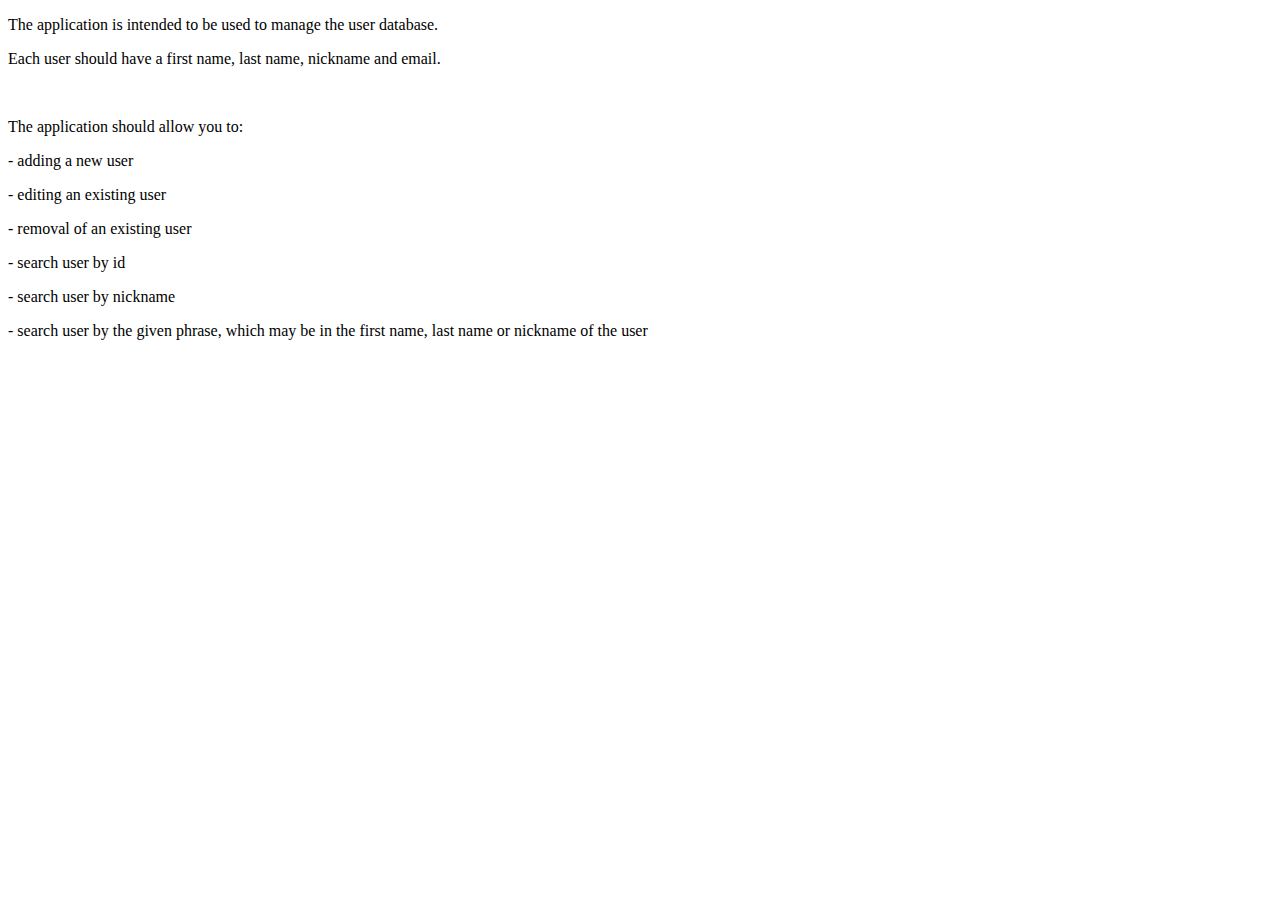
<file: src/main/resources/templates/index.html>
<!DOCTYPE html>
<html xmlns="http://www.w3.org/1999/xhtml"
      xmlns:th="http://www.thymeleaf.org">
<head>
    <meta charset="UTF-8">
    <title>Home page</title>
    <div th:replace="header :: header-css"></div>
</head>
<body>
    <div th:replace="header :: header"></div>
        <div class="body-container">
            <div class="form-container">
                <div class="form-form">
                    <div class="form-input">
                        <p>The application is intended to be used to manage the user database.</p>
                        <p>Each user should have a first name, last name, nickname and email.</p>
                        <br>
                        <p>The application should allow you to:</p>
                        <p>- adding a new user</p>
                        <p>- editing an existing user</p>
                        <p>- removal of an existing user</p>
                        <p>- search user by id</p>
                        <p>- search user by nickname</p>
                        <p>- search user by the given phrase, which may be in the first name, last name or nickname of the user</p>
                    </div>
                </div>
            </div>
        </div>
    <div th:replace="footer :: footer"></div>
</body>
</html>
</file>
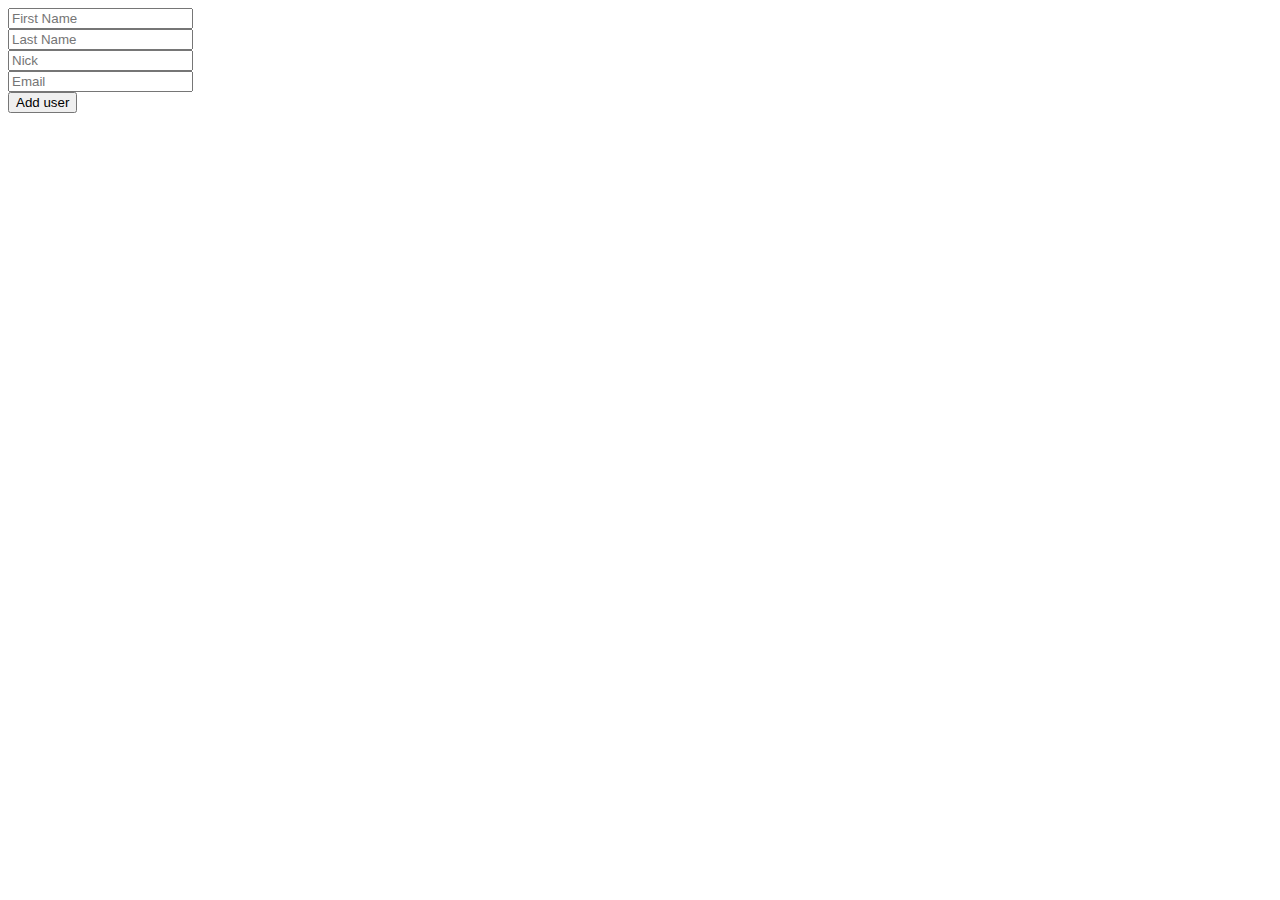
<file: src/main/resources/templates/addUserPage.html>
<!DOCTYPE html>
<html xmlns="http://www.w3.org/1999/xhtml"
      xmlns:th="http://www.thymeleaf.org">
<head>
  <meta charset="UTF-8">
  <title>Add User</title>
  <div th:replace="header :: header-css"></div>
</head>
<body>
  <div th:replace="header :: header"></div>
  <div class="body-container">
    <div class="form-container">
    <form class="form-form" action="addUser" method="post">
      <input class="form-input" name="firstName" placeholder="First Name"><br>
      <input class="form-input" name="lastName" placeholder="Last Name"><br>
      <input class="form-input" name="nick" placeholder="Nick"><br>
      <input class="form-input" name="email" placeholder="Email"><br>
      <button class="form-button">Add user</button>
    </form>
  </div>
  </div>
  <div th:replace="footer :: footer"></div>
</body>
</html>
</file>
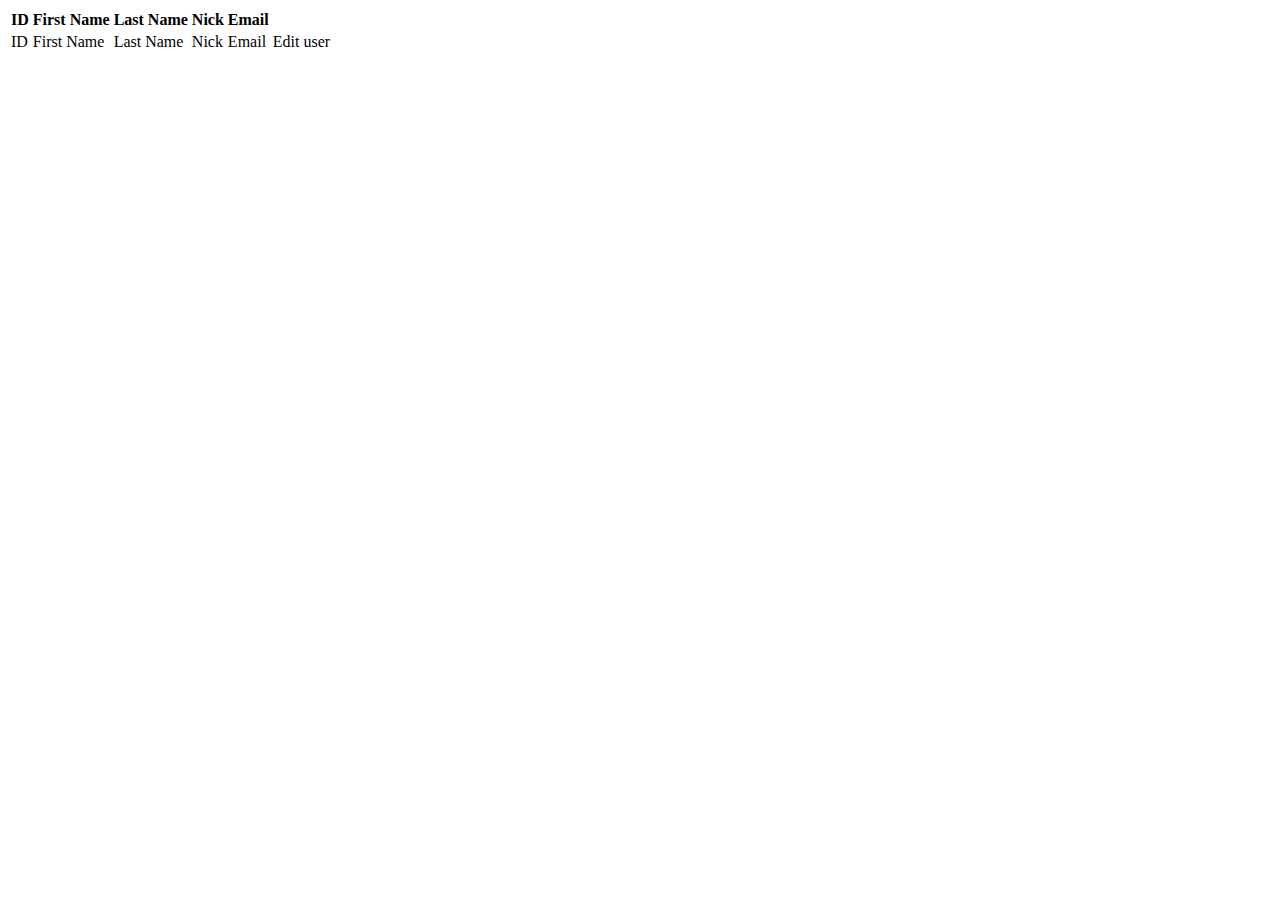
<file: src/main/resources/templates/editUsersPage.html>
<!DOCTYPE html>
<html xmlns="http://www.w3.org/1999/xhtml"
      xmlns:th="http://www.thymeleaf.org">
<head>
  <meta charset="UTF-8">
  <title>Edit Users</title>
  <div th:replace="header :: header-css"></div>
</head>
<body>
<div th:replace="header :: header"></div>
<div class="body-container">
  <form class="table-container" action="usersEdit" method="get">
    <table class="table-form">
      <tr class="table-input">
        <th class="table-input">ID</th>
        <th class="table-input">First Name</th>
        <th class="table-input">Last Name</th>
        <th class="table-input">Nick</th>
        <th class="table-input">Email</th>
      </tr>
      <tr class="table-input" th:each="u : ${usersEditList}">
        <td class="table-input" th:text="${u.id}">ID</td>
        <td class="table-input" th:text="${u.firstName}">First Name</td>
        <td class="table-input" th:text="${u.lastName}">Last Name</td>
        <td class="table-input" th:text="${u.nick}">Nick</td>
        <td class="table-input" th:text="${u.email}">Email</td>
        <td><a class="form-button" th:href="@{/usersEdit/{id}(id=${u.id})}">Edit user</a></td>
      </tr>
    </table>
  </form>
</div>
<div th:replace="footer :: footer"></div>
</body>
</html>
</file>
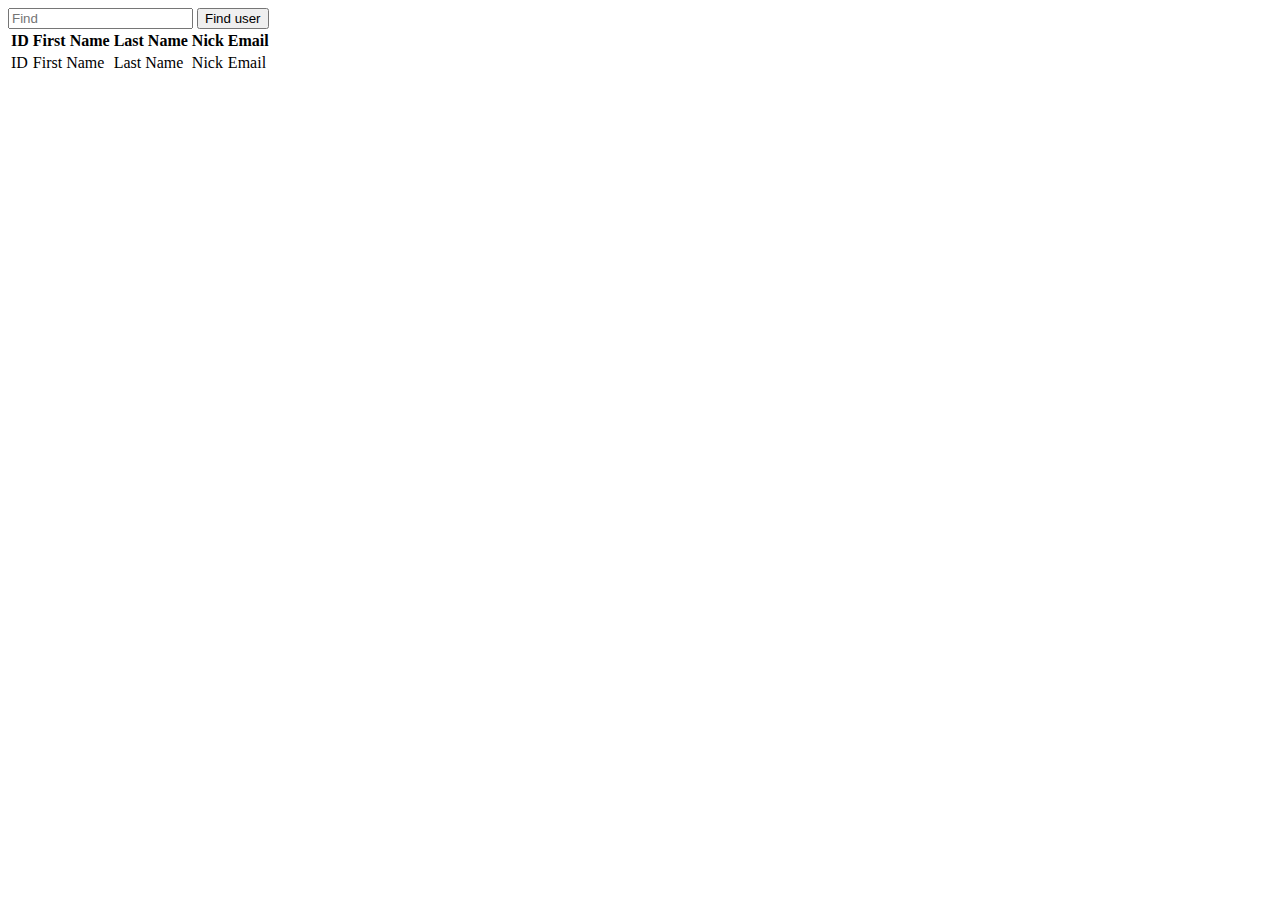
<file: src/main/resources/templates/findByIdPage.html>
<!DOCTYPE html>
<html xmlns="http://www.w3.org/1999/xhtml"
      xmlns:th="http://www.thymeleaf.org">
<head>
    <meta charset="UTF-8">
    <title>Find User By ID</title>
    <div th:replace="header :: header-css"></div>
</head>
<body>
<div th:replace="header :: header"></div>
<div class="body-container">
    <div class="table-container">
        <div class="table-form">
            <form action="userById" method="get">
                <input class="table-input" th:value="${userId}" name="userId" placeholder="Find">
                <button class="table-button">Find user</button>
                <table>
                    <tr class="table-input">
                        <th class="table-input">ID</th>
                        <th class="table-input">First Name</th>
                        <th class="table-input">Last Name</th>
                        <th class="table-input">Nick</th>
                        <th class="table-input">Email</th>
                    </tr>
                    <tr class="table-input" th:each="u : ${usersByIdList}">
                        <td class="table-input" th:text="${u.id}">ID</td>
                        <td class="table-input" th:text="${u.firstName}">First Name</td>
                        <td class="table-input" th:text="${u.lastName}">Last Name</td>
                        <td class="table-input" th:text="${u.nick}">Nick</td>
                        <td class="table-input" th:text="${u.email}">Email</td>
                    </tr>
                </table>
            </form>
        </div>
    </div>
</div>
<div th:replace="footer :: footer"></div>
</body>
</html>
</file>
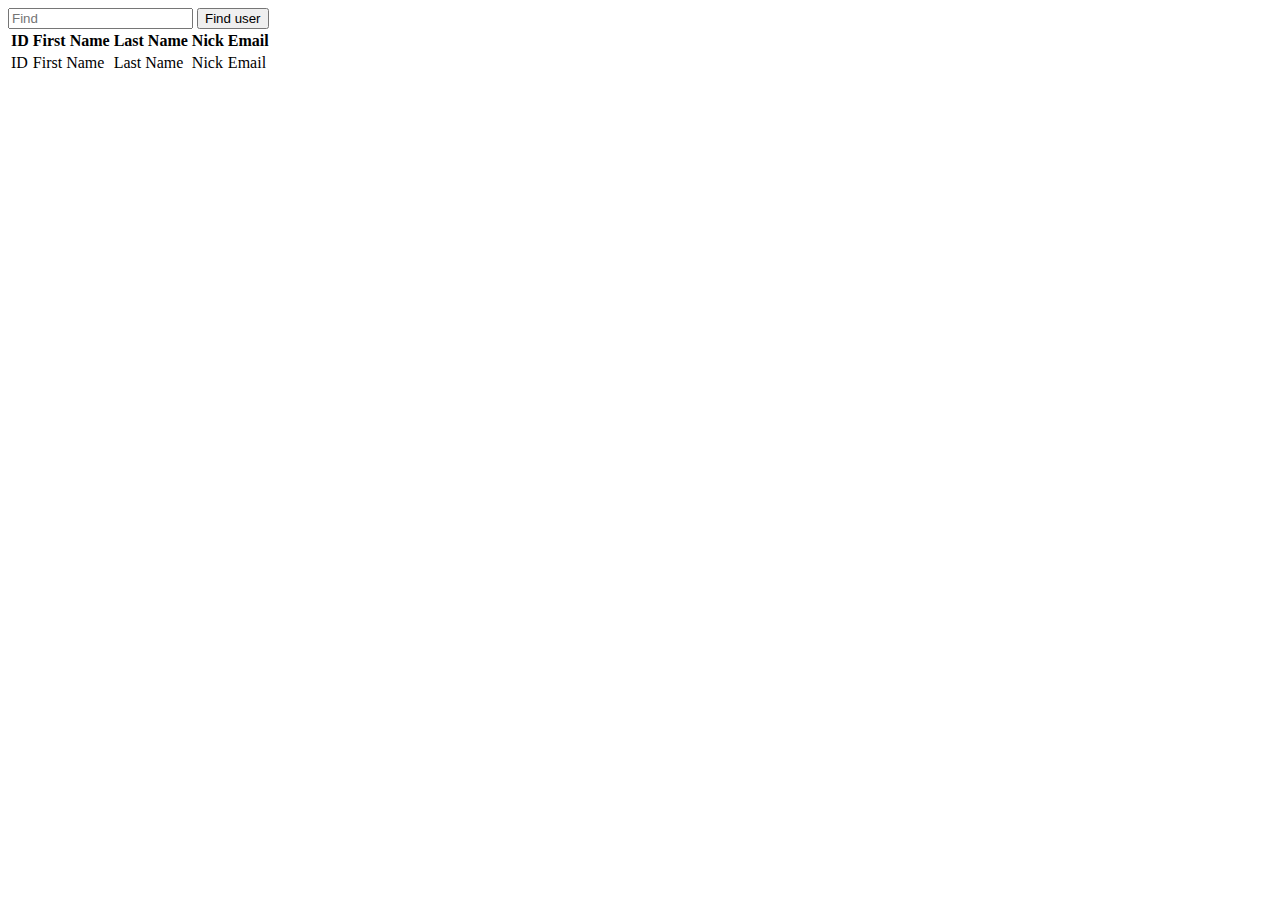
<file: src/main/resources/templates/findByNickPage.html>
<!DOCTYPE html>
<html xmlns="http://www.w3.org/1999/xhtml"
      xmlns:th="http://www.thymeleaf.org">
<head>
  <meta charset="UTF-8">
  <title>Find User By Nick</title>
  <div th:replace="header :: header-css"></div>
</head>
<body>
<div th:replace="header :: header"></div>
<div class="body-container">
  <div class="table-container">
    <div class="table-form">
      <form action="userByNick" method="get">
        <input class="table-input" th:value="${userNick}" name="userNick" placeholder="Find">
        <button class="table-button">Find user</button>
        <table>
          <tr class="table-input">
            <th class="table-input">ID</th>
            <th class="table-input">First Name</th>
            <th class="table-input">Last Name</th>
            <th class="table-input">Nick</th>
            <th class="table-input">Email</th>
          </tr>
          <tr class="table-input" th:each="u : ${usersByNickList}">
            <td class="table-input" th:text="${u.id}">ID</td>
            <td class="table-input" th:text="${u.firstName}">First Name</td>
            <td class="table-input" th:text="${u.lastName}">Last Name</td>
            <td class="table-input" th:text="${u.nick}">Nick</td>
            <td class="table-input" th:text="${u.email}">Email</td>
          </tr>
        </table>
      </form>
    </div>
  </div>
</div>
<div th:replace="footer :: footer"></div>
</body>
</html>
</file>
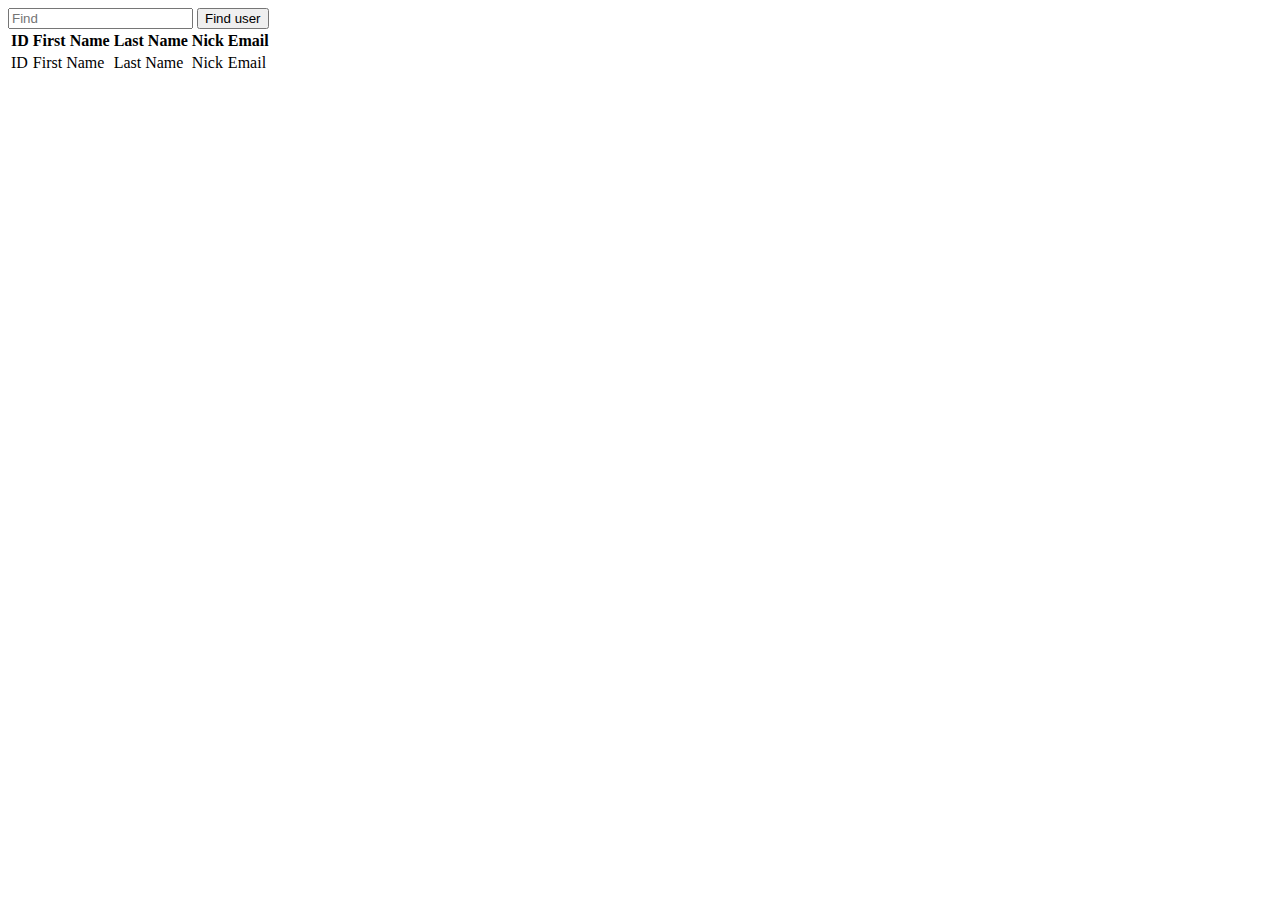
<file: src/main/resources/templates/findByPharsePage.html>
<!DOCTYPE html>
<html xmlns="http://www.w3.org/1999/xhtml"
      xmlns:th="http://www.thymeleaf.org">
<head>
  <meta charset="UTF-8">
  <title>Find User By Pharse</title>
  <div th:replace="header :: header-css"></div>
</head>
<body>
<div th:replace="header :: header"></div>
<div class="body-container">
  <div class="table-container">
    <div class="table-form">
      <form action="userByPharse" method="get">
        <input class="table-input" th:value="${userPharse}" name="userPharse" placeholder="Find">
        <button class="table-button">Find user</button>
        <table>
          <tr class="table-input">
            <th class="table-input">ID</th>
            <th class="table-input">First Name</th>
            <th class="table-input">Last Name</th>
            <th class="table-input">Nick</th>
            <th class="table-input">Email</th>
          </tr>
          <tr class="table-input" th:each="u : ${usersByPharse}">
            <td class="table-input" th:text="${u.id}">ID</td>
            <td class="table-input" th:text="${u.firstName}">First Name</td>
            <td class="table-input" th:text="${u.lastName}">Last Name</td>
            <td class="table-input" th:text="${u.nick}">Nick</td>
            <td class="table-input" th:text="${u.email}">Email</td>
          </tr>
        </table>
      </form>
    </div>
  </div>
</div>
<div th:replace="footer :: footer"></div>
</body>
</html>
</file>
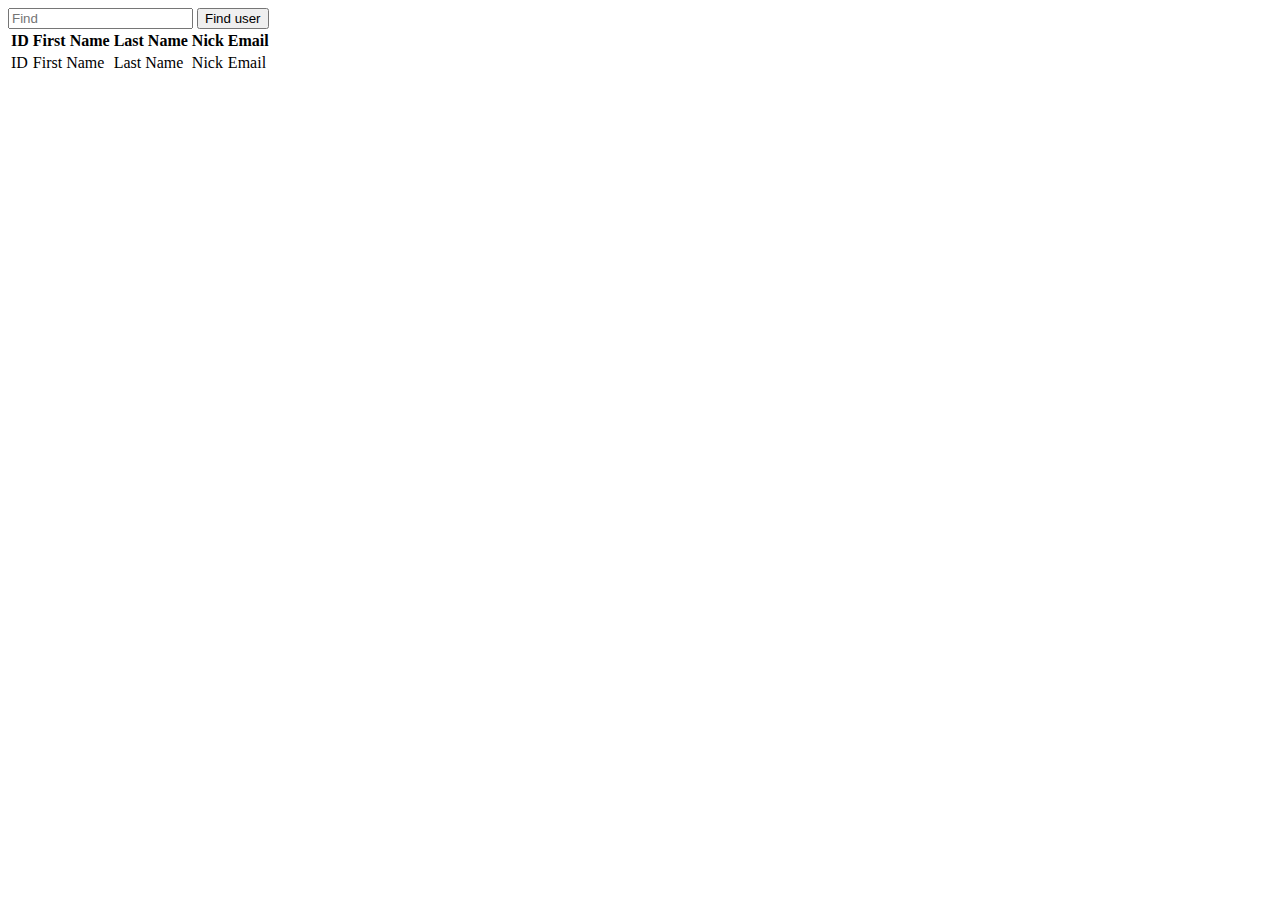
<file: src/main/resources/templates/findByPhrasePage.html>
<!DOCTYPE html>
<html xmlns="http://www.w3.org/1999/xhtml"
      xmlns:th="http://www.thymeleaf.org">
<head>
  <meta charset="UTF-8">
  <title>Find User By Phrase</title>
  <div th:replace="header :: header-css"></div>
</head>
<body>
<div th:replace="header :: header"></div>
<div class="body-container">
  <div class="table-container">
    <div class="table-form">
      <form action="userByPhrase" method="get">
        <input class="table-input" th:value="${userPhrase}" name="userPhrase" placeholder="Find">
        <button class="table-button">Find user</button>
        <table>
          <tr class="table-input">
            <th class="table-input">ID</th>
            <th class="table-input">First Name</th>
            <th class="table-input">Last Name</th>
            <th class="table-input">Nick</th>
            <th class="table-input">Email</th>
          </tr>
          <tr class="table-input" th:each="u : ${usersByPhraseList}">
            <td class="table-input" th:text="${u.id}">ID</td>
            <td class="table-input" th:text="${u.firstName}">First Name</td>
            <td class="table-input" th:text="${u.lastName}">Last Name</td>
            <td class="table-input" th:text="${u.nick}">Nick</td>
            <td class="table-input" th:text="${u.email}">Email</td>
          </tr>
        </table>
      </form>
    </div>
  </div>
</div>
<div th:replace="footer :: footer"></div>
</body>
</html>
</file>
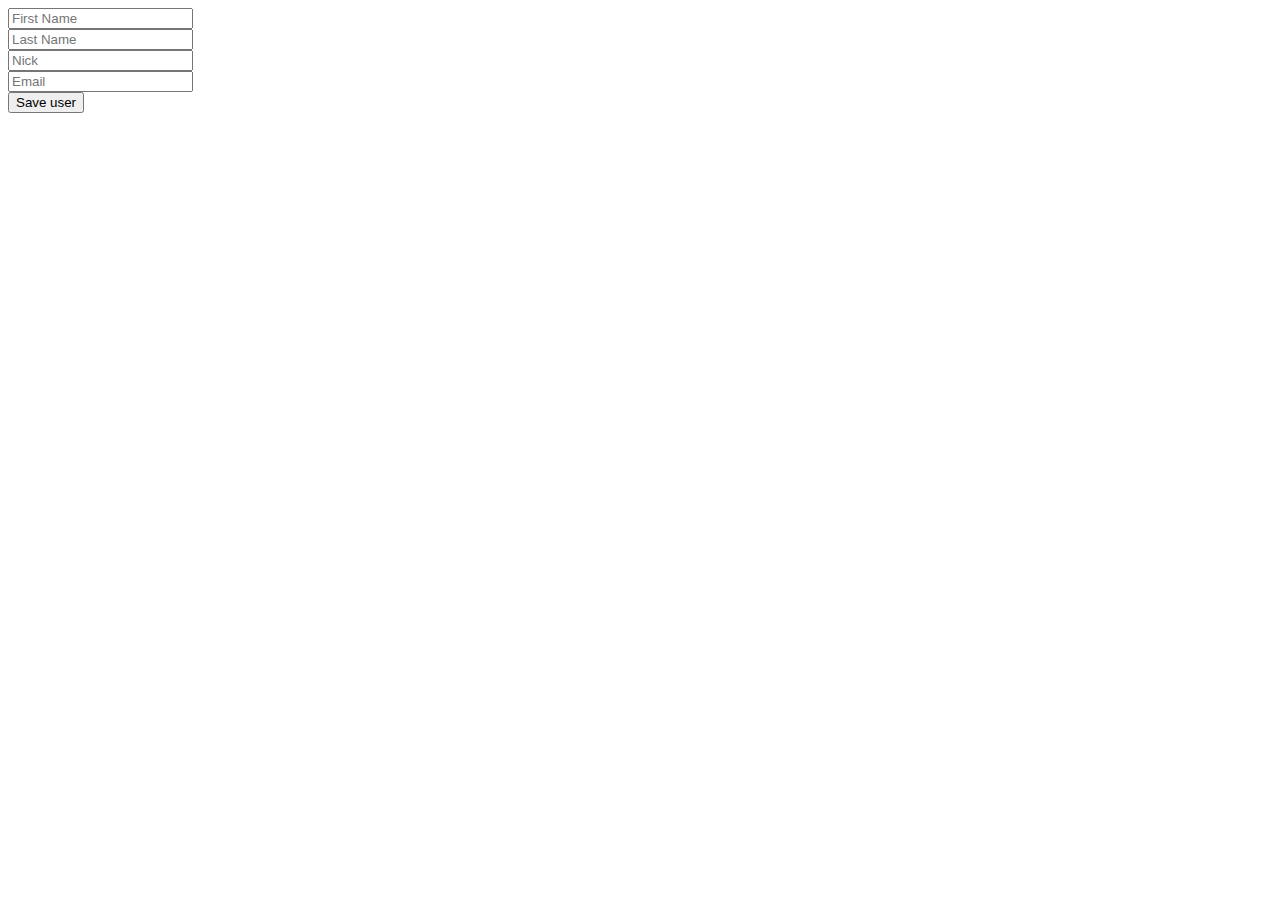
<file: src/main/resources/templates/userEditPage.html>
<!DOCTYPE html>
<html xmlns="http://www.w3.org/1999/xhtml"
      xmlns:th="http://www.thymeleaf.org">
<head>
    <meta charset="UTF-8">
    <title>Add User</title>
    <div th:replace="header :: header-css"></div>
</head>
<body>
<div th:replace="header :: header"></div>
<div class="body-container">
    <div class="form-container">
        <form th:object="${usersEdit}" th:action="@{/usersEdit/{id}(id=${usersEdit.id})}" method="post">
            <input class="form-input" th:field="*{firstName}" placeholder="First Name"><br>
            <input class="form-input" th:field="*{lastName}"name="lastName" placeholder="Last Name"><br>
            <input class="form-input" th:field="*{nick}"name="nick" placeholder="Nick"><br>
            <input class="form-input" th:field="*{email}"name="email" placeholder="Email"><br>
            <button class="form-button">Save user</button>
        </form>
    </div>
</div>
<div th:replace="footer :: footer"></div>
</body>
</html>
</file>
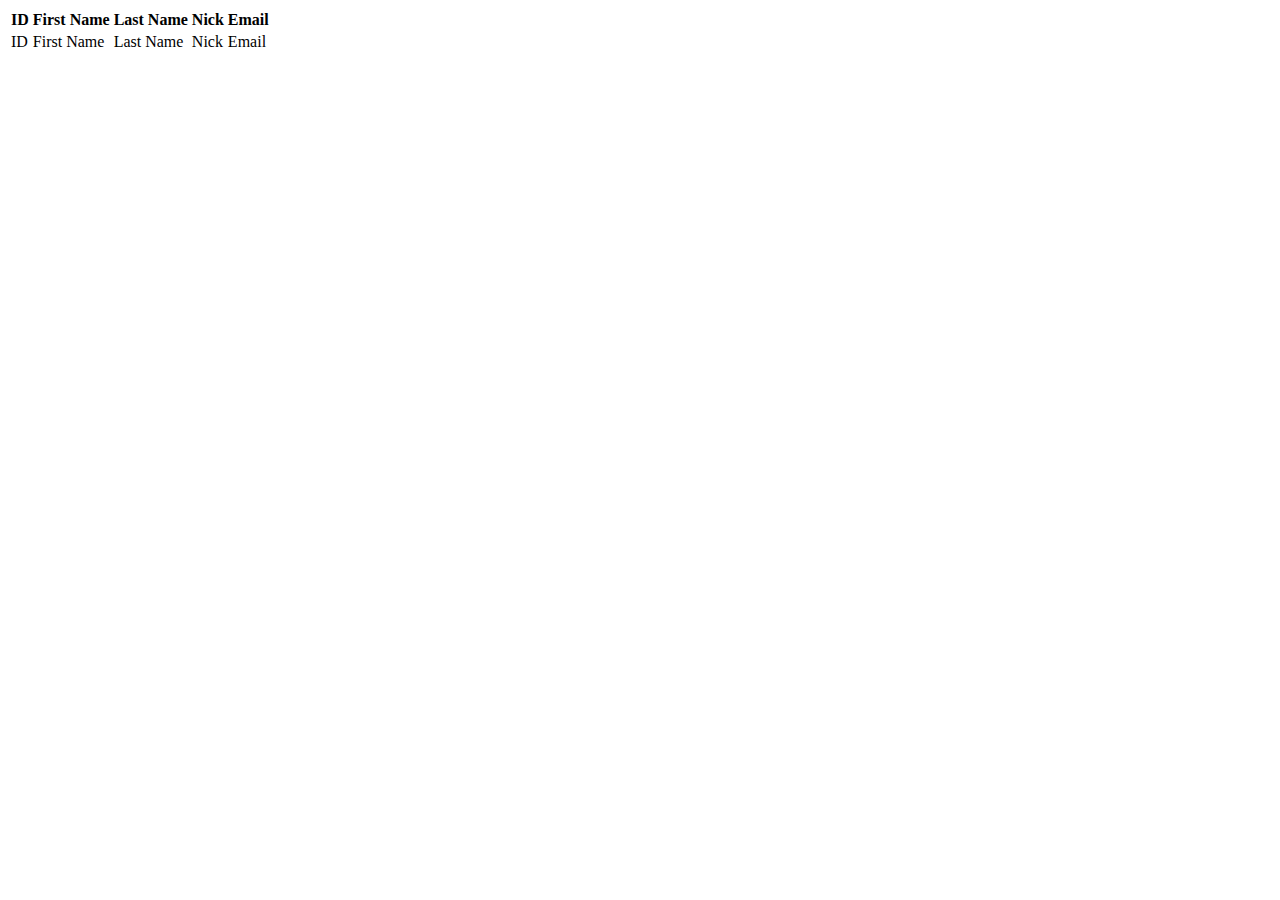
<file: src/main/resources/templates/usersPage.html>
<!DOCTYPE html>
<html xmlns="http://www.w3.org/1999/xhtml"
      xmlns:th="http://www.thymeleaf.org">
<head>
    <meta charset="UTF-8">
    <title>Users</title>
    <div th:replace="header :: header-css"></div>
</head>
<body>
<div th:replace="header :: header"></div>
<div class="body-container">
    <form class="table-container" action="users" method="get">
        <table class="table-form">
            <tr class="table-input">
                <th class="table-input">ID</th>
                <th class="table-input">First Name</th>
                <th class="table-input">Last Name</th>
                <th class="table-input">Nick</th>
                <th class="table-input">Email</th>
            </tr>
            <tr class="table-input" th:each="u : ${usersList}">
                <td class="table-input" th:text="${u.id}">ID</td>
                <td class="table-input" th:text="${u.firstName}">First Name</td>
                <td class="table-input" th:text="${u.lastName}">Last Name</td>
                <td class="table-input" th:text="${u.nick}">Nick</td>
                <td class="table-input" th:text="${u.email}">Email</td>
            </tr>
        </table>
    </form>
</div>
<div th:replace="footer :: footer"></div>
</body>
</html>
</file>
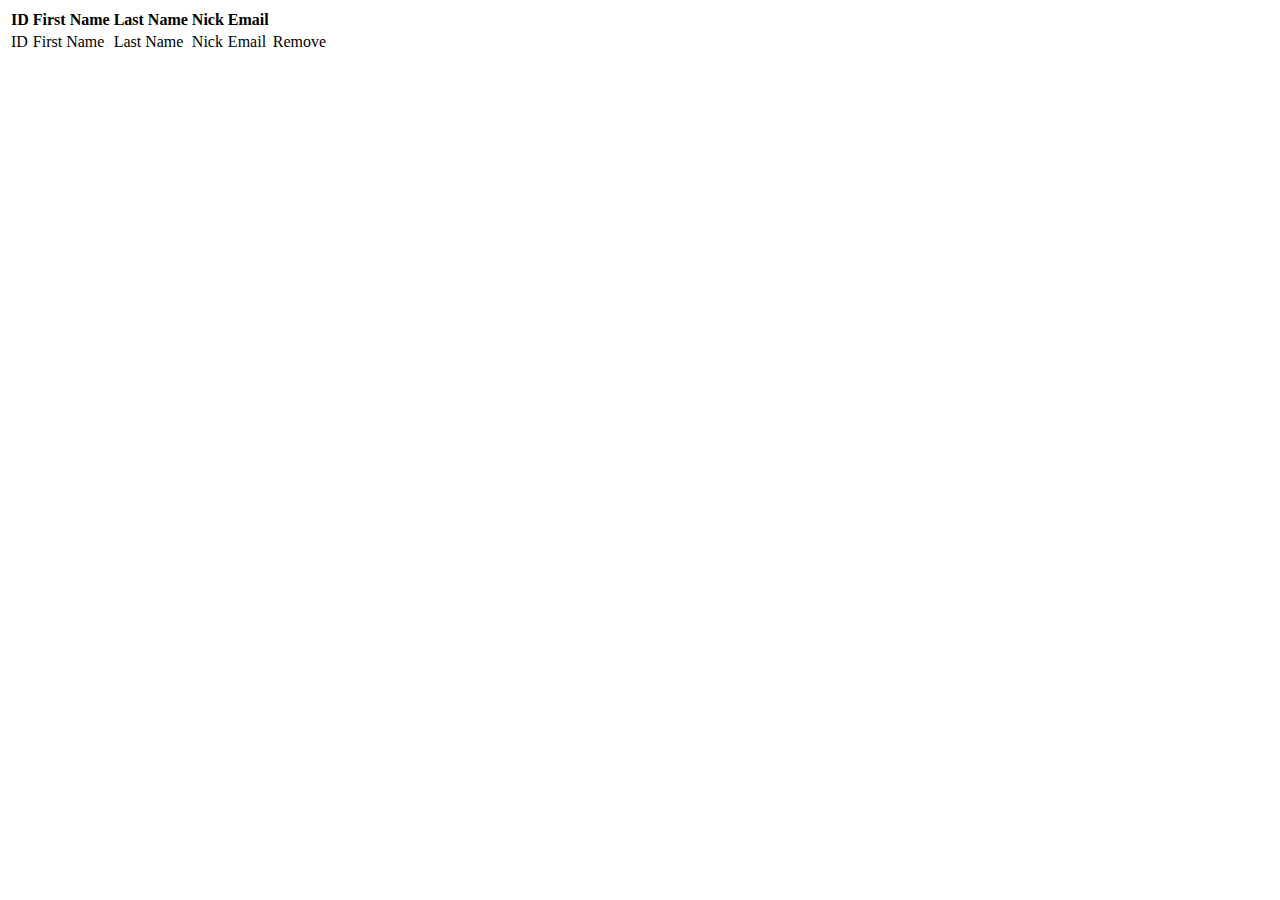
<file: src/main/resources/templates/usersRemovePage.html>
<!DOCTYPE html>
<html xmlns="http://www.w3.org/1999/xhtml"
      xmlns:th="http://www.thymeleaf.org">
<head>
  <meta charset="UTF-8">
  <title>Edit Users</title>
  <div th:replace="header :: header-css"></div>
</head>
<body>
<div th:replace="header :: header"></div>
<div class="body-container">
  <form class="table-container" action="usersEdit" method="get">
    <table class="table-form">
      <tr class="table-input">
        <th class="table-input">ID</th>
        <th class="table-input">First Name</th>
        <th class="table-input">Last Name</th>
        <th class="table-input">Nick</th>
        <th class="table-input">Email</th>
      </tr>
      <tr class="table-input" th:each="u : ${usersRemoveList}">
        <td class="table-input" th:text="${u.id}">ID</td>
        <td class="table-input" th:text="${u.firstName}">First Name</td>
        <td class="table-input" th:text="${u.lastName}">Last Name</td>
        <td class="table-input" th:text="${u.nick}">Nick</td>
        <td class="table-input" th:text="${u.email}">Email</td>
        <td class="form-button" ><a class="form-button-a" th:href="@{/usersRemove/{id}(id=${u.id})}">Remove</a></td>
      </tr>
    </table>
  </form>
</div>
<div th:replace="footer :: footer"></div>
</body>
</html>
</file>
